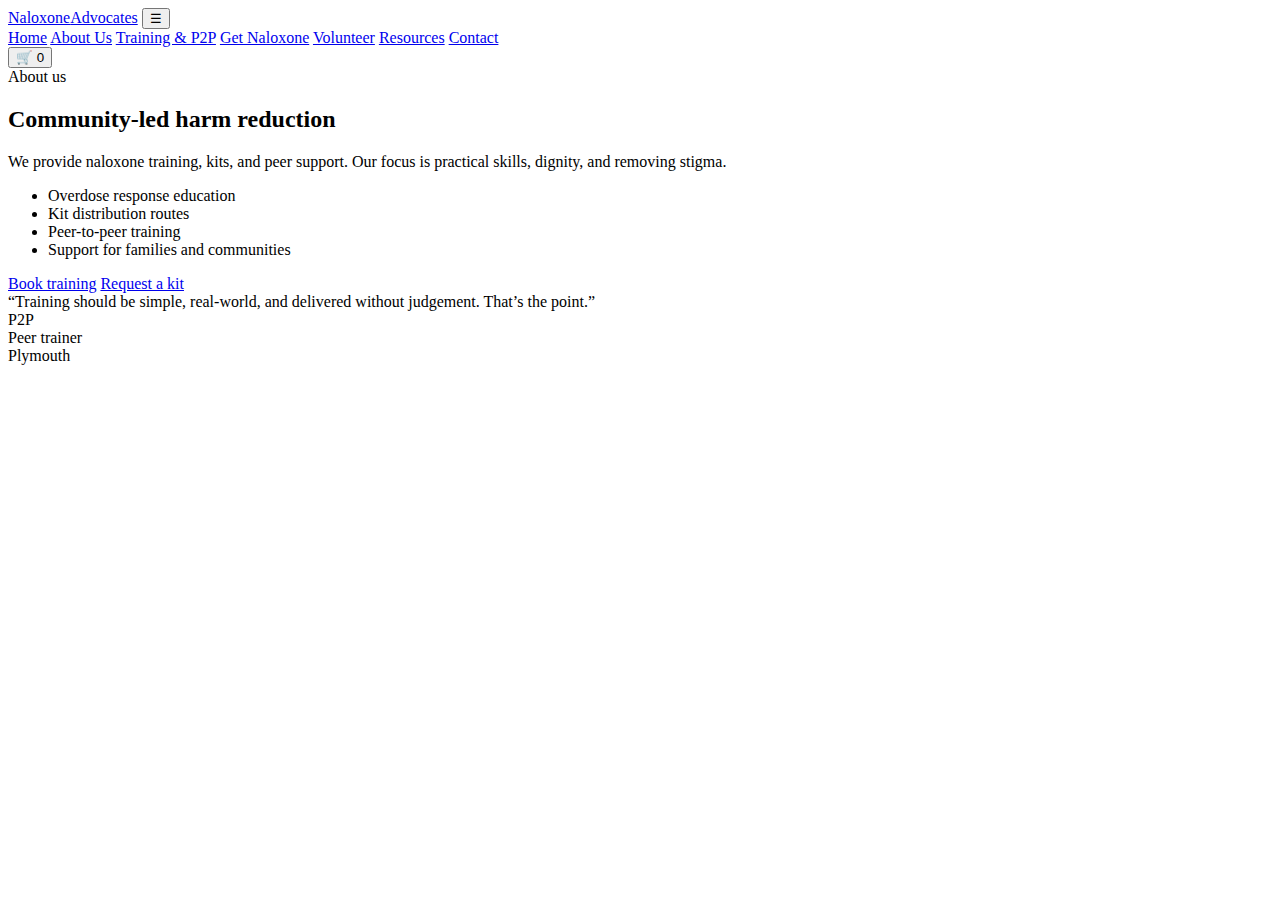
<file: about.html>
<!doctype html>
<html lang="en">
<head>
  <meta charset="UTF-8" />
  <meta name="viewport" content="width=device-width, initial-scale=1" />
  <title>About — Naloxone Advocates</title>
  <link rel="stylesheet" href="/css/styles.css" />
</head>
<body>
  <header class="site-header">
    <div class="container nav">
      <a class="brand" href="/index.html"><span class="brand-dot"></span><span class="brand-text"><span class="brand-name">Naloxone</span><span class="brand-sub">Advocates</span></span></a>
      <button class="menu-btn" id="menuBtn">☰</button>
      <nav class="nav-links" id="navLinks">
        <a href="/index.html">Home</a>
        <a class="active" href="/about.html">About Us</a>
        <a href="/training.html">Training & P2P</a>
        <a href="/get-naloxone.html">Get Naloxone</a>
        <a href="/volunteer.html">Volunteer</a>
        <a href="/resources.html">Resources</a>
        <a href="/contact.html">Contact</a>
      </nav>
      <button class="cart-btn" id="openCartBtn">🛒 <span class="cart-badge" id="cartCount">0</span></button>
    </div>
  </header>

  <main class="section">
    <div class="container split">
      <div class="card">
        <div class="tag tag-blue">About us</div>
        <h2 class="mt-12">Community-led harm reduction</h2>
        <p class="muted">
          We provide naloxone training, kits, and peer support. Our focus is practical skills, dignity, and removing stigma.
        </p>
        <ul class="muted">
          <li>Overdose response education</li>
          <li>Kit distribution routes</li>
          <li>Peer-to-peer training</li>
          <li>Support for families and communities</li>
        </ul>
        <div class="actions mt-12">
          <a class="btn btn-pink" href="/training.html">Book training</a>
          <a class="btn btn-outline" href="/get-naloxone.html">Request a kit</a>
        </div>
      </div>

      <div class="quote-card">
        <div class="quote">“Training should be simple, real-world, and delivered without judgement. That’s the point.”</div>
        <div class="quote-who">
          <div class="avatar">P2P</div>
          <div>
            <div class="fw-900">Peer trainer</div>
            <div class="muted tiny">Plymouth</div>
          </div>
        </div>
      </div>
    </div>
  </main>

  <script src="/js/app.js"></script>
</body>
</html>
</file>
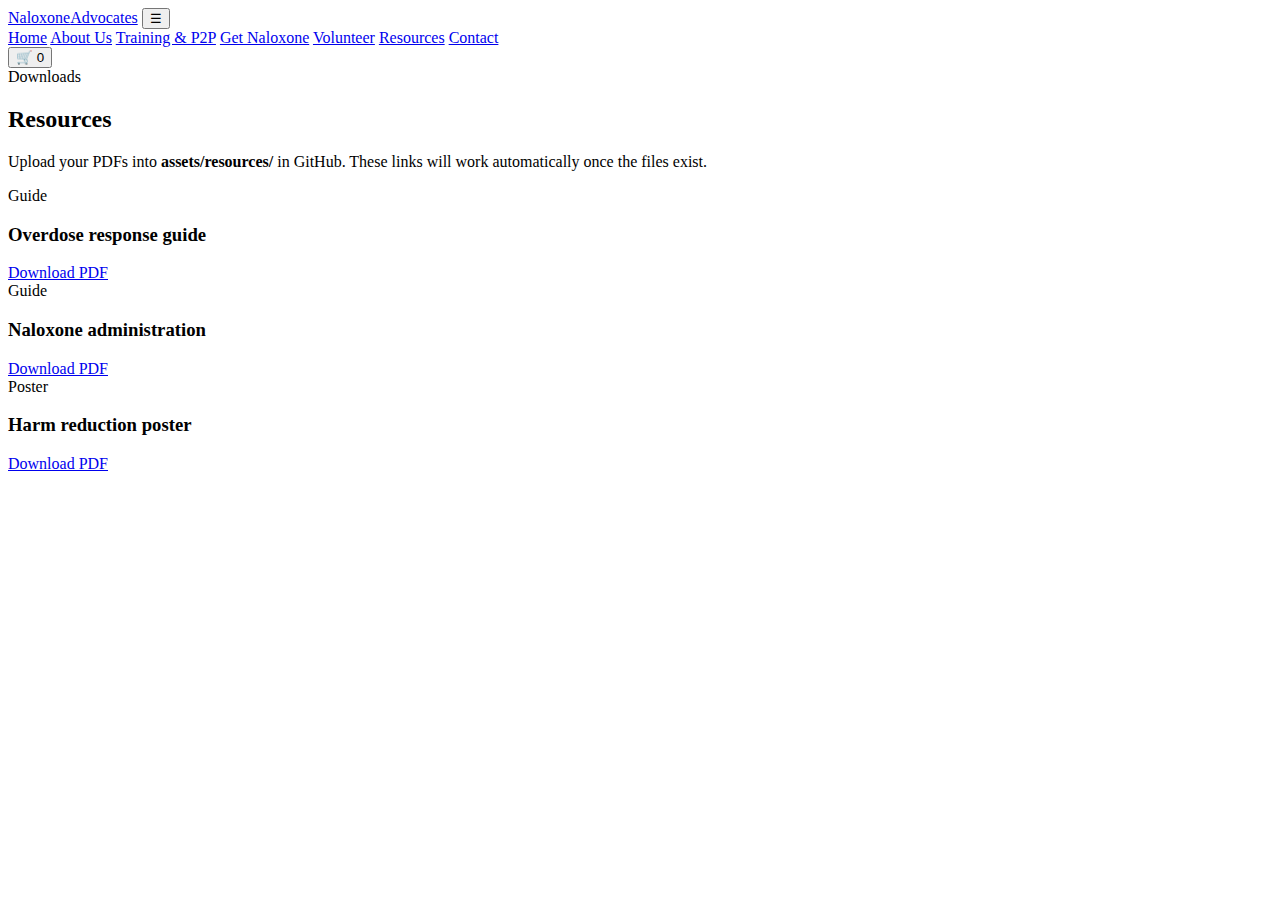
<file: resources.html>
<!doctype html>
<html lang="en">
<head>
  <meta charset="UTF-8" />
  <meta name="viewport" content="width=device-width, initial-scale=1" />
  <title>Resources — Naloxone Advocates</title>
  <link rel="stylesheet" href="/css/styles.css" />
</head>
<body>
  <header class="site-header">
    <div class="container nav">
      <a class="brand" href="/index.html"><span class="brand-dot"></span><span class="brand-text"><span class="brand-name">Naloxone</span><span class="brand-sub">Advocates</span></span></a>
      <button class="menu-btn" id="menuBtn">☰</button>
      <nav class="nav-links" id="navLinks">
        <a href="/index.html">Home</a>
        <a href="/about.html">About Us</a>
        <a href="/training.html">Training & P2P</a>
        <a href="/get-naloxone.html">Get Naloxone</a>
        <a href="/volunteer.html">Volunteer</a>
        <a class="active" href="/resources.html">Resources</a>
        <a href="/contact.html">Contact</a>
      </nav>
      <button class="cart-btn" id="openCartBtn">🛒 <span class="cart-badge" id="cartCount">0</span></button>
    </div>
  </header>

  <main class="section">
    <div class="container">
      <div class="card">
        <div class="tag tag-blue">Downloads</div>
        <h2 class="mt-12">Resources</h2>
        <p class="muted">
          Upload your PDFs into <b>assets/resources/</b> in GitHub. These links will work automatically once the files exist.
        </p>
      </div>

      <div class="cards mt-12">
        <div class="card">
          <div class="tag tag-yellow">Guide</div>
          <h3 class="mt-12">Overdose response guide</h3>
          <a class="btn btn-outline btn-sm" href="/assets/resources/overdose-response-guide.pdf" download>Download PDF</a>
        </div>
        <div class="card">
          <div class="tag tag-blue">Guide</div>
          <h3 class="mt-12">Naloxone administration</h3>
          <a class="btn btn-outline btn-sm" href="/assets/resources/naloxone-administration.pdf" download>Download PDF</a>
        </div>
        <div class="card">
          <div class="tag tag-pink">Poster</div>
          <h3 class="mt-12">Harm reduction poster</h3>
          <a class="btn btn-outline btn-sm" href="/assets/resources/harm-reduction-poster.pdf" download>Download PDF</a>
        </div>
      </div>
    </div>
  </main>

  <script src="/js/app.js"></script>
</body>
</html>
</file>
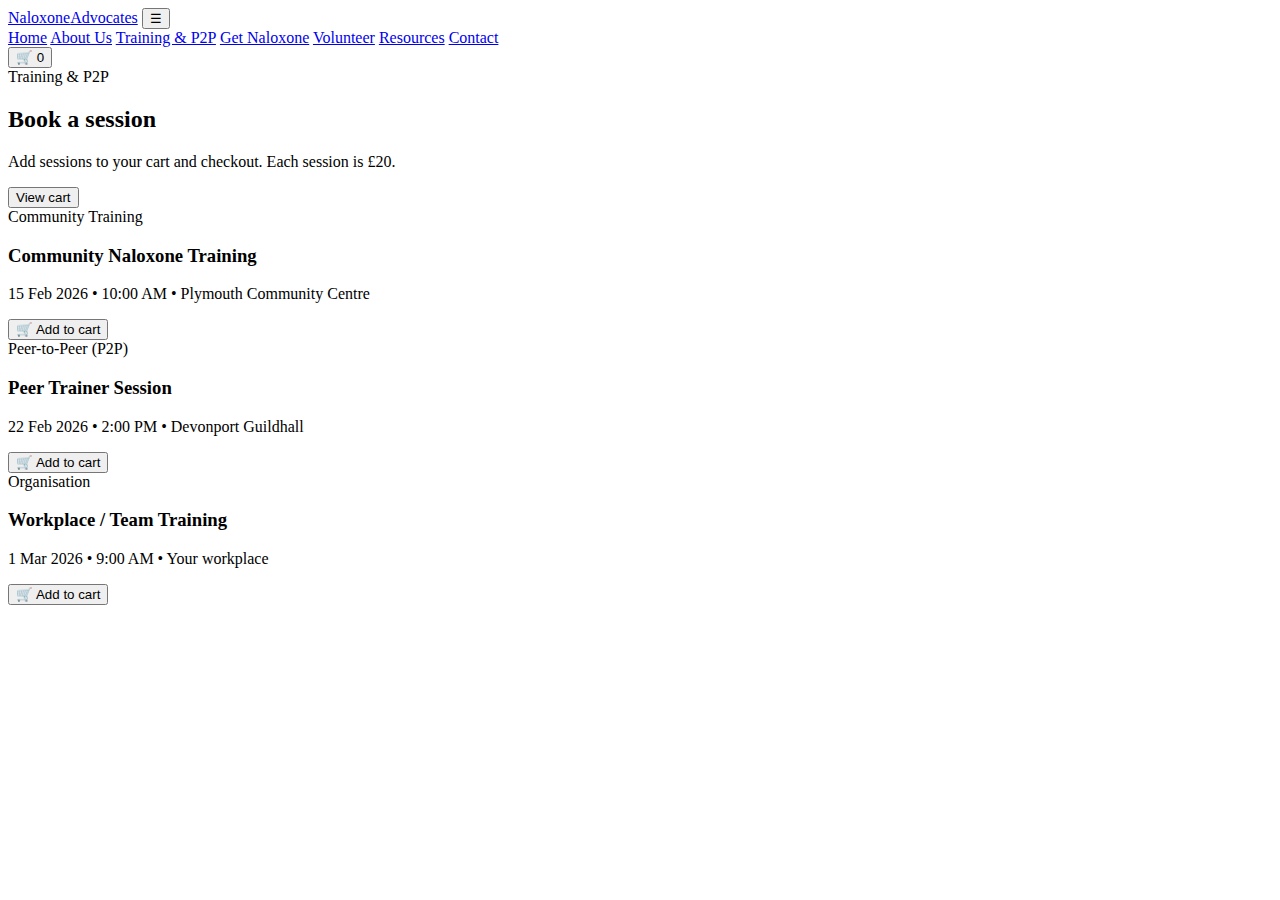
<file: training.html>
<!doctype html>
<html lang="en">
<head>
  <meta charset="UTF-8" />
  <meta name="viewport" content="width=device-width, initial-scale=1" />
  <title>Training — Naloxone Advocates</title>
  <link rel="stylesheet" href="/css/styles.css" />
</head>
<body>
  <header class="site-header">
    <div class="container nav">
      <a class="brand" href="/index.html"><span class="brand-dot"></span><span class="brand-text"><span class="brand-name">Naloxone</span><span class="brand-sub">Advocates</span></span></a>
      <button class="menu-btn" id="menuBtn">☰</button>
      <nav class="nav-links" id="navLinks">
        <a href="/index.html">Home</a>
        <a href="/about.html">About Us</a>
        <a class="active" href="/training.html">Training & P2P</a>
        <a href="/get-naloxone.html">Get Naloxone</a>
        <a href="/volunteer.html">Volunteer</a>
        <a href="/resources.html">Resources</a>
        <a href="/contact.html">Contact</a>
      </nav>
      <button class="cart-btn" id="openCartBtn">🛒 <span class="cart-badge" id="cartCount">0</span></button>
    </div>
  </header>

  <main class="section">
    <div class="container">
      <div class="card">
        <div class="tag tag-purple">Training & P2P</div>
        <h2 class="mt-12">Book a session</h2>
        <p class="muted">Add sessions to your cart and checkout. Each session is £20.</p>
        <div class="actions">
          <button class="btn btn-blue" data-open-cart>View cart</button>
        </div>
      </div>

      <div class="cards mt-12">
        <article class="card">
          <div class="tag tag-blue">Community Training</div>
          <h3 class="mt-12">Community Naloxone Training</h3>
          <p class="muted tiny">15 Feb 2026 • 10:00 AM • Plymouth Community Centre</p>
          <button class="btn btn-yellow btn-full js-add"
            data-id="sess-1502"
            data-title="Community Naloxone Training"
            data-date="15 Feb 2026"
            data-time="10:00 AM"
            data-location="Plymouth Community Centre"
            data-price="20">🛒 Add to cart</button>
        </article>

        <article class="card">
          <div class="tag tag-lime">Peer-to-Peer (P2P)</div>
          <h3 class="mt-12">Peer Trainer Session</h3>
          <p class="muted tiny">22 Feb 2026 • 2:00 PM • Devonport Guildhall</p>
          <button class="btn btn-yellow btn-full js-add"
            data-id="sess-2202"
            data-title="Peer-to-Peer (P2P)"
            data-date="22 Feb 2026"
            data-time="2:00 PM"
            data-location="Devonport Guildhall"
            data-price="20">🛒 Add to cart</button>
        </article>

        <article class="card">
          <div class="tag tag-green">Organisation</div>
          <h3 class="mt-12">Workplace / Team Training</h3>
          <p class="muted tiny">1 Mar 2026 • 9:00 AM • Your workplace</p>
          <button class="btn btn-yellow btn-full js-add"
            data-id="sess-0103"
            data-title="Organisational Training"
            data-date="1 Mar 2026"
            data-time="9:00 AM"
            data-location="Your workplace"
            data-price="20">🛒 Add to cart</button>
        </article>
      </div>
    </div>
  </main>

  <script src="/js/app.js"></script>
</body>
</html>
</file>
<file: css/styles.css>

</file>
